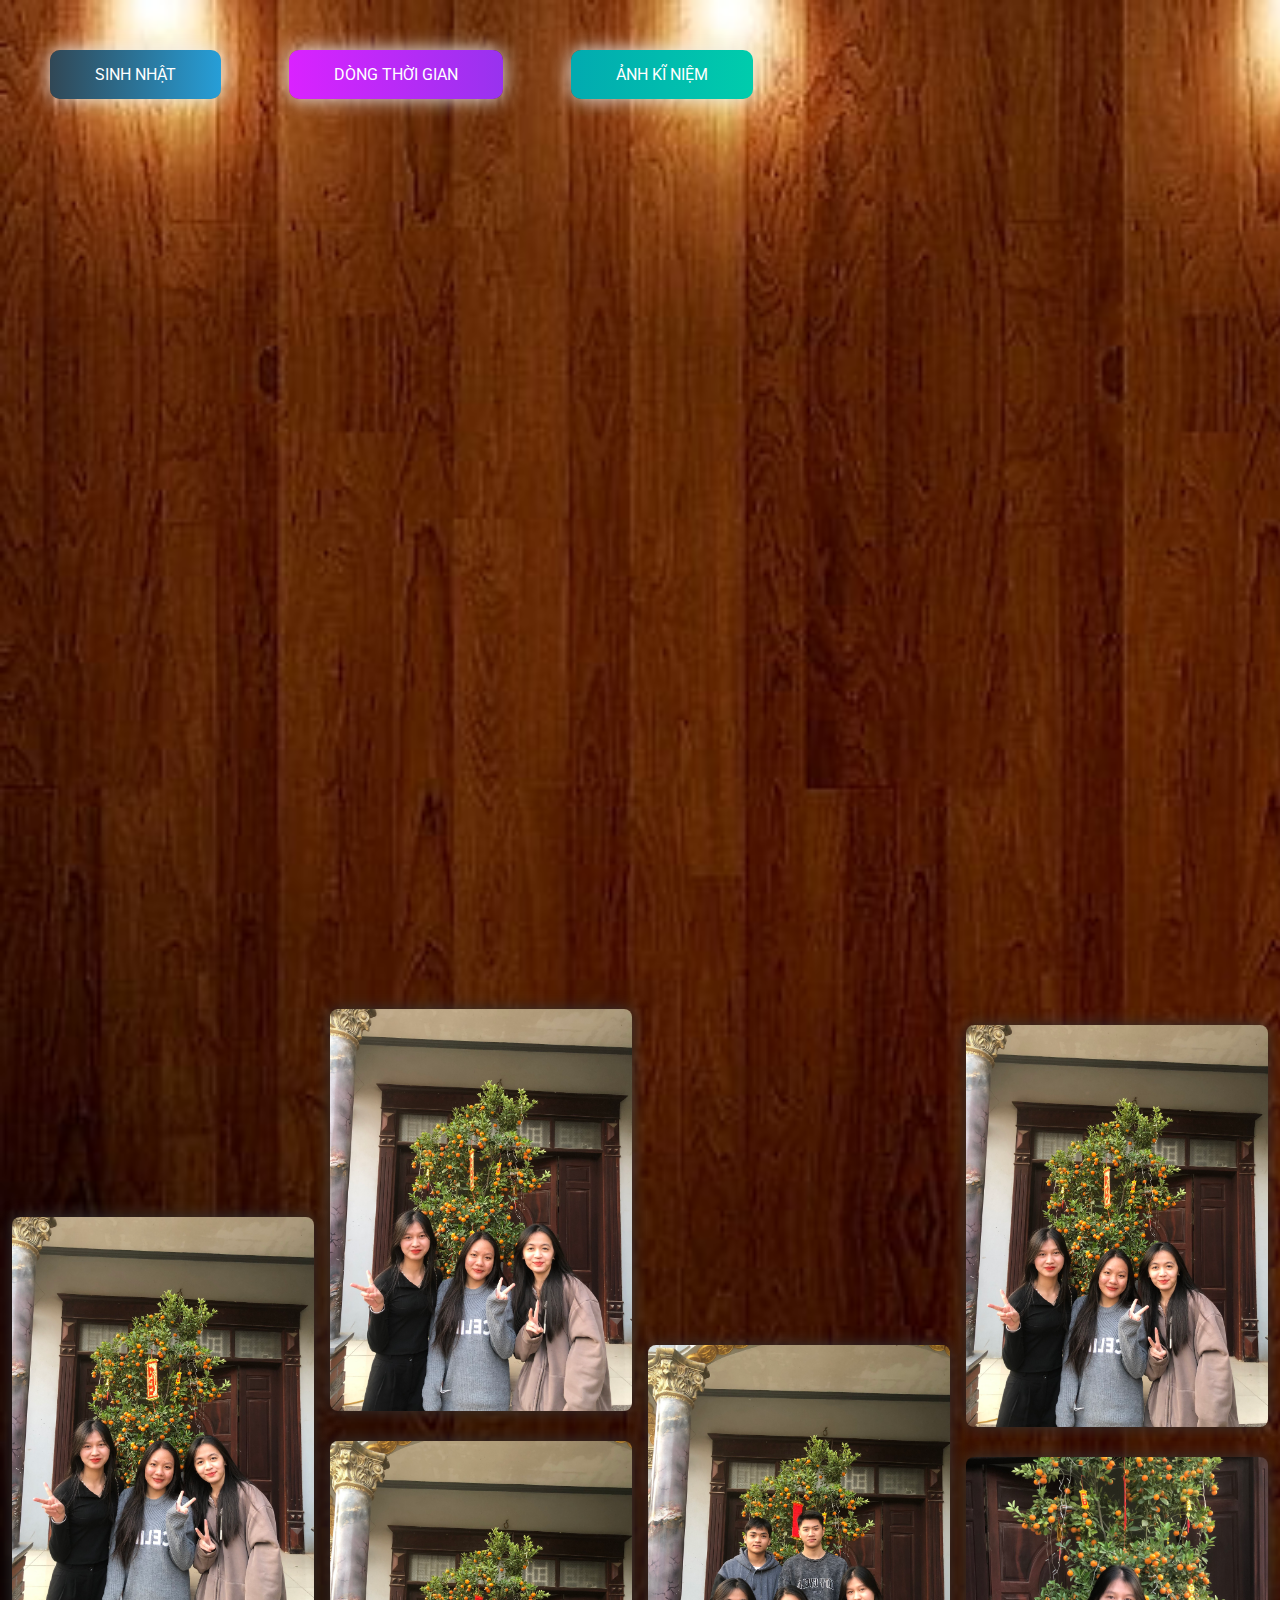
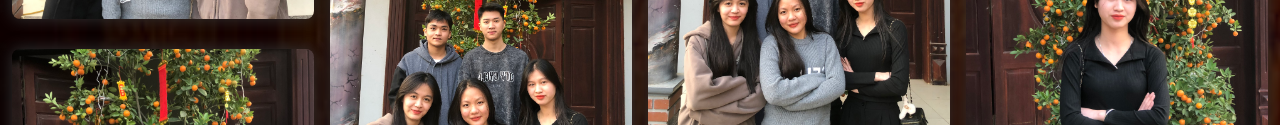
<file: gallery.html>
<!DOCTYPE html>
<html lang="en">
    <head>
        <meta charset="UTF-8" />
        <meta name="viewport" content="width=device-width, initial-scale=1.0" />
        <meta http-equiv="X-UA-Compatible" content="ie=edge" />
        <link rel="icon" type="image/png" href="./img/CILKGax.png" />
        <!-- Tiêu đề của trang ảnh kĩ niệm -->
        <title>Ảnh kĩ niệm</title>
        <link rel="stylesheet" href="./css/gallery.css" />
        <link rel="stylesheet" href="./css/style.css" />
    </head>
    <body>
        <div class="buttons">
            <a href="index.html" class="btn btn-bir">Sinh nhật</a>
            <a href="timeline.html" class="btn btn-timeline">Dòng thời gian</a>
            <a href="gallery.html" class="btn btn-gallery">Ảnh kĩ niệm</a>
        </div>

        <!-- 6. Thay tất cả bằng hình ảnh của bạn -->
        <div class="gallery" id="gallery">
            <div class="gallery-item">
                <div class="content"><img src="./img/pic1.jpg" alt="" /></div>
            </div>
            <div class="gallery-item">
                <div class="content"><img src="./img/pic2.jpg" alt="" /></div>
            </div>
            <div class="gallery-item">
                <div class="content"><img src="./img/pic3.jpg" alt="" /></div>
            </div>
            <div class="gallery-item">
                <div class="content"><img src="./img/pic4.jpg" alt="" /></div>
            </div>
            <div class="gallery-item">
                <div class="content"><img src="./img/pic5.jpg" alt="" /></div>
            </div>
            <div class="gallery-item">
                <div class="content"><img src="./img/pic6.jpg" alt="" /></div>
            </div>
            <div class="gallery-item">
                <div class="content"><img src="./img/pic7.jpg" alt="" /></div>
            </div>
            <div class="gallery-item">
                <div class="content"><img src="./img/pic8.jpg" alt="" /></div>
            </div>
            <div class="gallery-item">
                <div class="content"><img src="./img/pic9.jpg" alt="" /></div>
            </div>
            <div class="gallery-item">
                <div class="content"><img src="./img/pic10.jpg" alt="" /></div>
            </div>
            <div class="gallery-item">
                <div class="content"><img src="./img/pic11.jpg" alt="" /></div>
            </div>
            <div class="gallery-item">
                <div class="content"><img src="./img/pic12.jpg" alt="" /></div>
            </div>
            <div class="gallery-item">
                <div class="content"><img src="./img/pic13.jpg" alt="" /></div>
            </div>
            <div class="gallery-item">
                <div class="content"><img src="./img/pic14.jpg" alt="" /></div>
            </div>
            <div class="gallery-item">
                <div class="content"><img src="./img/pic15.jpg" alt="" /></div>
            </div>
            <div class="gallery-item">
                <div class="content"><img src="./img/pic16.jpg" alt="" /></div>
            </div>
            <div class="gallery-item">
                <div class="content"><img src="./img/pic17.jpg" alt="" /></div>
            </div>
            <div class="gallery-item">
                <div class="content"><img src="./img/pic18.jpg" alt="" /></div>
            </div>
            <div class="gallery-item">
                <div class="content"><img src="./img/pic19.jpg" alt="" /></div>
            </div>
            <div class="gallery-item">
                <div class="content"><img src="./img/pic20.jpg" alt="" /></div>
            </div>
            <div class="gallery-item">
                <div class="content"><img src="./img/pic21.jpg" alt="" /></div>
            </div>
            <div class="gallery-item">
                <div class="content"><img src="./img/pic22.jpg" alt="" /></div>
            </div>
            <div class="gallery-item">
                <div class="content"><img src="./img/pic23.jpg" alt="" /></div>
            </div>
            <div class="gallery-item">
                <div class="content"><img src="./img/pic24.jpg" alt="" /></div>
            </div>
            <div class="gallery-item">
                <div class="content"><img src="./img/pic25.jpg" alt="" /></div>
            </div>
        </div>
        <!-- Phần nhạc -->
        <audio id="player" autoplay loop>
            <source src="./music/music.mp3" type="audio/mp3" />
        </audio>
    </body>

    <script src="./js/gallery.js"></script>
</html>
</file>
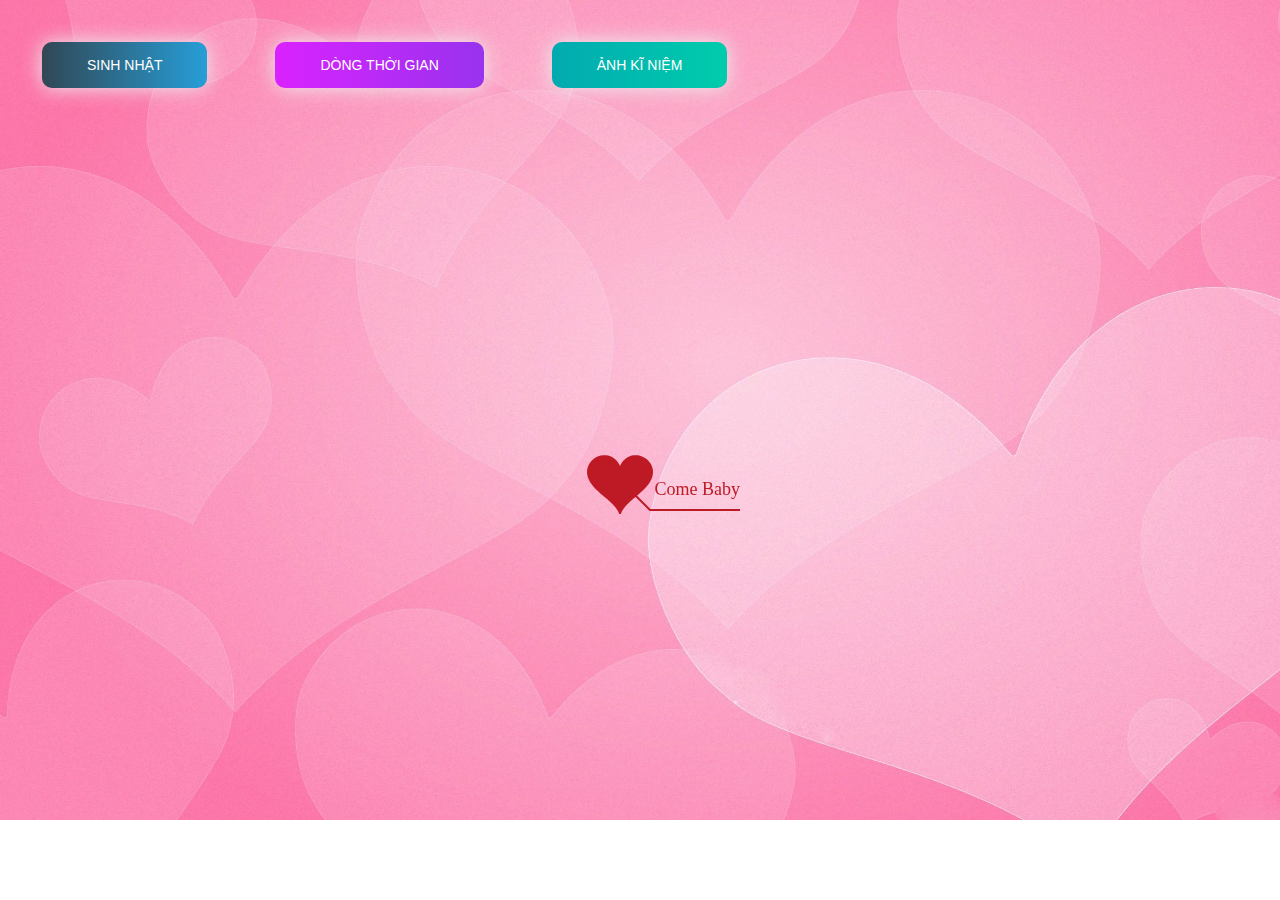
<file: timeline.html>
﻿<!DOCTYPE html PUBLIC "-//W3C//DTD XHTML 1.0 Strict//EN" "http://www.w3.org/TR/xhtml1/DTD/xhtml1-strict.dtd">
<html xml:lang="en" xmlns="http://www.w3.org/1999/xhtml">
<head>
		<meta http-equiv="Content-Type" content="text/html; charset=UTF-8">
		<link rel="icon" type="image/png" href="./img/CILKGax.png">
        <!-- Tiêu đề của trang dòng thời gian -->
		<title>Thời gian đã trải qua</title>	    
        <link type="text/css" rel="stylesheet" href="./css/default.css">
        <link rel="stylesheet" href="./css/style.css">
		<script type="text/javascript" src="./js/jquery.min.js"></script>
		<script type="text/javascript" src="./js/jscex.min.js"></script>
		<script type="text/javascript" src="./js/jscex-parser.js"></script>
		<script type="text/javascript" src="./js/jscex-jit.js"></script>
		<script type="text/javascript" src="./js/jscex-builderbase.min.js"></script>
		<script type="text/javascript" src="./js/jscex-async.min.js"></script>
		<script type="text/javascript" src="./js/jscex-async-powerpack.min.js"></script>
		<script type="text/javascript" src="./js/functions.js" charset="utf-8"></script>
		<script type="text/javascript" src="./js/love.js" charset="utf-8"></script>
	    <style type="text/css"></style>

</head>
    <body>
        <div class="buttons">
            <a href="index.html" class="btn btn-bir">Sinh nhật</a>
            <a href="timeline.html" class="btn btn-timeline">Dòng thời gian</a>
            <a href="gallery.html" class="btn btn-gallery">Ảnh kĩ niệm</a>
        </div> 
        <div id="main">
             <div id="wrap">
                <div id="text">
			        <div id="code">
					<!-- 4. CHỈNH SỬA LỜI CHÚC CỦA BẠN TẠI ĐÂY-->
			      <font color="#3500ff"><span class="say">Chúc mừng sinh nhật con Bò :> </span><br>
						<span class="say">Hi chào cậu ?</span><br>
						<span class="say">I'm Hưng.</span><br>
						<span class="say"> </span><br>
						<span class="say">From Utc :>>></span><br>
						<span class="say">Chả biết chúc j đâu </span><br>
						<span class="say">Chúc mừng sinh nhật</span><br>
						<span class="say">Tuổi mới vui vẻ</span><br>
						<span class="say">Xinh đẹp, chăm ngoan, học giỏi</span><br>
						<span class="say">Luôn may mắn trong cuộc sống</span><br>
						<span class="say">Nhé <3</span><br>
						<span class="say">Nhé!!!</span><br>
						<span class="say">Sinh nhật vui vẻ.</span><br>
						<span class="say"> </span><br>
                        <span class="say"><span class="space"></span> Người gửi ::: -- ٩(◕‿◕｡)۶ --</span>
			  </font></p>
      </div>
                </div>
                <div id="clock-box">
					<span class="STYLE1"> Thời gian thích nghi cuộc sống </span>  <!--Có thể thay đổi chổ này thành số tuổi của người bạn muốn chúc -->
                  <div id="clock"></div>
              </div>
                <canvas id="canvas" width="1100" height="680"></canvas>
            </div>
            
        </div>

    <!-- Phần nhạc -->
    <audio id="player" autoplay loop>
        <source src="./music/music.mp3" type="audio/mp3" />
    </audio>
    <script>
    (function(){
        var canvas = $('#canvas');
		
        if (!canvas[0].getContext) {
            $("#error").show();
            return false;        }

        var width = canvas.width();
        var height = canvas.height();        
        canvas.attr("width", width);
        canvas.attr("height", height);
        var opts = {
            seed: {
                x: width / 2 - 20,
                color: "rgb(190, 26, 37)",
                scale: 2
            },
            branch: [
                [535, 680, 570, 250, 500, 200, 30, 100, [
                    [540, 500, 455, 417, 340, 400, 13, 100, [
                        [450, 435, 434, 430, 394, 395, 2, 40]
                    ]],
                    [550, 445, 600, 356, 680, 345, 12, 100, [
                        [578, 400, 648, 409, 661, 426, 3, 80]
                    ]],
                    [539, 281, 537, 248, 534, 217, 3, 40],
                    [546, 397, 413, 247, 328, 244, 9, 80, [
                        [427, 286, 383, 253, 371, 205, 2, 40],
                        [498, 345, 435, 315, 395, 330, 4, 60]
                    ]],
                    [546, 357, 608, 252, 678, 221, 6, 100, [
                        [590, 293, 646, 277, 648, 271, 2, 80]
                    ]]
                ]] 
            ],
            bloom: {
                num: 700,
                width: 1080,
                height: 650,
            },
            footer: {
                width: 1200,
                height: 5,
                speed: 10,
            }
        }

        var tree = new Tree(canvas[0], width, height, opts);
        var seed = tree.seed;
        var foot = tree.footer;
        var hold = 1;

        canvas.click(function(e) {
            var offset = canvas.offset(), x, y;
            x = e.pageX - offset.left;
            y = e.pageY - offset.top;
            if (seed.hover(x, y)) {
                hold = 0; 
                canvas.unbind("click");
                canvas.unbind("mousemove");
                canvas.removeClass('hand');
            }
        }).mousemove(function(e){
            var offset = canvas.offset(), x, y;
            x = e.pageX - offset.left;
            y = e.pageY - offset.top;
            canvas.toggleClass('hand', seed.hover(x, y));
        });

        var seedAnimate = eval(Jscex.compile("async", function () {
            seed.draw();
            while (hold) {
                $await(Jscex.Async.sleep(10));
            }
            while (seed.canScale()) {
                seed.scale(0.95);
                $await(Jscex.Async.sleep(10));
            }
            while (seed.canMove()) {
                seed.move(0, 2);
                foot.draw();
                $await(Jscex.Async.sleep(10));
            }
        }));

        var growAnimate = eval(Jscex.compile("async", function () {
            do {
    	        tree.grow();
                $await(Jscex.Async.sleep(10));
            } while (tree.canGrow());
        }));

        var flowAnimate = eval(Jscex.compile("async", function () {
            do {
    	        tree.flower(2);
                $await(Jscex.Async.sleep(10));
            } while (tree.canFlower());
        }));

        var moveAnimate = eval(Jscex.compile("async", function () {
            tree.snapshot("p1", 240, 0, 610, 680);
            while (tree.move("p1", 500, 0)) {
                foot.draw();
                $await(Jscex.Async.sleep(10));
            }
            foot.draw();
            tree.snapshot("p2", 500, 0, 610, 680);

            canvas.parent().css("background", "url(" + tree.toDataURL('image/png') + ")");
            canvas.css("background", "#ffe");
            $await(Jscex.Async.sleep(300));
            canvas.css("background", "none");
        }));

        var jumpAnimate = eval(Jscex.compile("async", function () {
            var ctx = tree.ctx;
            while (true) {
                tree.ctx.clearRect(0, 0, width, height);
                tree.jump();
                foot.draw();
                $await(Jscex.Async.sleep(25));
            }
        }));

        var textAnimate = eval(Jscex.compile("async", function () {
		    var together = new Date();
		    var year = 2004, month = 4, day = 20;  // 5. thay đổi ngày tháng năm yêu nhau tại đây hoặc ngày sinh của người mà bạn muốn chúc
		    together.setFullYear(year, month - 1, day); 			
		    together.setHours(0);							
		    together.setMinutes(0);				
		    together.setSeconds(0);					
		    together.setMilliseconds(0);			

		    $("#code").show().typewriter();
            $("#clock-box").fadeIn(500);
            while (true) {
                timeElapse(together);
                $await(Jscex.Async.sleep(1000));
            }
        }));

        var runAsync = eval(Jscex.compile("async", function () {
            $await(seedAnimate());
            $await(growAnimate());
            $await(flowAnimate());
            $await(moveAnimate());

            textAnimate().start();

            $await(jumpAnimate());
        }));

        runAsync().start();
    })();
    </script>
</div>
</body>
</html>
</file>
<file: css/gallery.css>
body {
    /* Ảnh nền của trang thứ 3 */
    background: url("../img/wood.jpg");
    background-repeat: no-repeat;
    background-size: cover;
  }
  .hello {
    opacity: 1 !important;
  }
  .full {
    position: fixed;
    left: 0;
    top: 0;
    width: 100%;
    height: 100%;
    z-index: 1;
  }
  .full .content {
    background-color: rgba(0,0,0,0.75) !important;
    height: 100%;
    width: 100%;
    display: grid;
  }
  .full .content img {
    left: 50%;
    transform: translate3d(0, 0, 0);
    animation: zoomin 1s ease;
    max-width: 100%;
    max-height: 100vh;
    margin: auto;
  }
  .byebye {
    opacity: 0;
  }
  .byebye:hover {
    transform: scale(0.2) !important;
  }
  .gallery {
    display: grid;
    grid-column-gap: 8px;
    grid-row-gap: 8px;
    grid-template-columns: repeat(auto-fill, minmax(250px, 1fr));
    grid-auto-rows: 8px;
  }
  .gallery img {
    max-width: 100%;
    border-radius: 8px;
    box-shadow: 0 0 16px #333;
    transition: all 1.5s ease;
  }
  .gallery img:hover {
    box-shadow: 0 0 32px #333;
  }
  .gallery .content {
    padding: 4px;
  }
  .gallery .gallery-item {
    transition: grid-row-start 300ms linear;
    transition: transform 300ms ease;
    transition: all 0.5s ease;
    cursor: pointer;
  }
  .gallery .gallery-item:hover {
    transform: scale(1.025);
  }
  @media (max-width: 600px) {
    .gallery {
      grid-template-columns: repeat(auto-fill, minmax(30%, 1fr));
    }
  }
  @media (max-width: 400px) {
    .gallery {
      grid-template-columns: repeat(auto-fill, minmax(50%, 1fr));
    }
  }
  @-moz-keyframes zoomin {
    0% {
      max-width: 50%;
      transform: rotate(-30deg);
      filter: blur(4px);
    }
    30% {
      filter: blur(4px);
      transform: rotate(-80deg);
    }
    70% {
      max-width: 50%;
      transform: rotate(45deg);
    }
    100% {
      max-width: 100%;
      transform: rotate(0deg);
    }
  }
  @-webkit-keyframes zoomin {
    0% {
      max-width: 50%;
      transform: rotate(-30deg);
      filter: blur(4px);
    }
    30% {
      filter: blur(4px);
      transform: rotate(-80deg);
    }
    70% {
      max-width: 50%;
      transform: rotate(45deg);
    }
    100% {
      max-width: 100%;
      transform: rotate(0deg);
    }
  }
  @-o-keyframes zoomin {
    0% {
      max-width: 50%;
      transform: rotate(-30deg);
      filter: blur(4px);
    }
    30% {
      filter: blur(4px);
      transform: rotate(-80deg);
    }
    70% {
      max-width: 50%;
      transform: rotate(45deg);
    }
    100% {
      max-width: 100%;
      transform: rotate(0deg);
    }
  }
  @keyframes zoomin {
    0% {
      max-width: 50%;
      transform: rotate(-30deg);
      filter: blur(4px);
    }
    30% {
      filter: blur(4px);
      transform: rotate(-80deg);
    }
    70% {
      max-width: 50%;
      transform: rotate(45deg);
    }
    100% {
      max-width: 100%;
      transform: rotate(0deg);
    }
  }
</file>
<file: css/style.css>
@import url("https://fonts.googleapis.com/css2?family=Roboto:ital,wght@0,100;0,300;0,400;0,500;0,700;1,300;1,400&display=swap");

html {
    scroll-behavior: smooth;
    font-family: "Roboto", sans-serif;
}

a {
    text-decoration: none;
}

.page__main {
    /* Ảnh nền của trang đầu tiên nếu bạn muốn đổi thì đổi tại đây */
    background-image: url("../img/background.png");
    background-repeat: no-repeat;
    margin: 0;
    padding: 0;
    background-size: cover;
    background-position-y: -18rem;
}

.buttons {
    display: flex;
    column-gap: 3rem;
    padding: 2rem;
}

.btn-bir,
.btn-timeline,
.btn-gallery {
    margin: 10px;
    padding: 15px 45px;
    text-align: center;
    text-transform: uppercase;
    transition: 0.5s;
    background-size: 200% auto;
    color: white;
    box-shadow: 0 0 20px #eee;
    border-radius: 10px;
    display: block;
}

.btn-bir:hover,
.btn-timeline:hover,
.btn-gallery:hover {
    background-position: right center;
    color: #fff;
    text-decoration: none;
}

.btn-bir {
    background-image: linear-gradient(to right, #314755 0%, #26a0da 51%, #314755 100%);
}

.btn-timeline {
    background-image: linear-gradient(to right, #da22ff 0%, #9733ee 51%, #da22ff 100%);
}

.btn-gallery {
    background-image: linear-gradient(to right, #02aab0 0%, #00cdac 51%, #02aab0 100%);
}

.cover {
    width: 240px;
    height: 240px;
    box-shadow: 0 0 30px #eee;
    position: absolute;
    margin-top: 3rem;
    left: calc(50% - 100px);
    border-radius: 120px;
    border: 5px solid rgb(255, 17, 0);
}

/* Phản ứng cho các thiết bị */
@media only screen and (max-width: 768px) {
    .buttons {
        flex-direction: column;
        align-items: center;
    }
    .btn-bir,
    .btn-timeline,
    .btn-gallery {
        margin: 10px 0;
    }
}
</file>
<file: css/default.css>
body {
    margin: 0;
    padding: 0;
    /* Ảnh nền của trang thứ 2 nếu bạn muốn thay đổi thì nó tại đây */
    background-image: url("../img/9SHW2XH.jpg");
    background-size: cover;
    background-repeat: no-repeat;
    font-size: 14px;
    font-family: "sans-serif", "sans-serif", sans-serif;
    color: #660086;
    overflow: auto;
}
a {
    color: #00ff45;
    font-size: 14px;
    text-decoration: none;
}
#main {
    width: 100%;
}
#wrap {
    position: relative;
    margin: 0 auto;
    width: 1100px;
    height: 680px;
    margin-top: 10px;
}
#text {
    width: 400px;
    height: 425px;
    left: 60px;
    top: 80px;
    position: absolute;
}
#code {
    display: none;
    font-size: 16px;
}
#clock-box {
    position: absolute;
    left: 60px;
    top: 550px;
    font-size: 28px;
    display: none;
}
#clock-box a {
    font-size: 28px;
    text-decoration: none;
}
#clock {
    margin-left: 48px;
}
#clock .digit {
    font-size: 64px;
}
#canvas {
    margin: 0 auto;
    width: 1100px;
    height: 680px;
}
#error {
    margin: 0 auto;
    text-align: center;
    margin-top: 60px;
    display: none;
}
.hand {
    cursor: pointer;
}
#code {
    width: 500px;
    color: #3b6900;
    font-family: cursive;
}
.space {
    margin-right: 150px;
}
</file>
